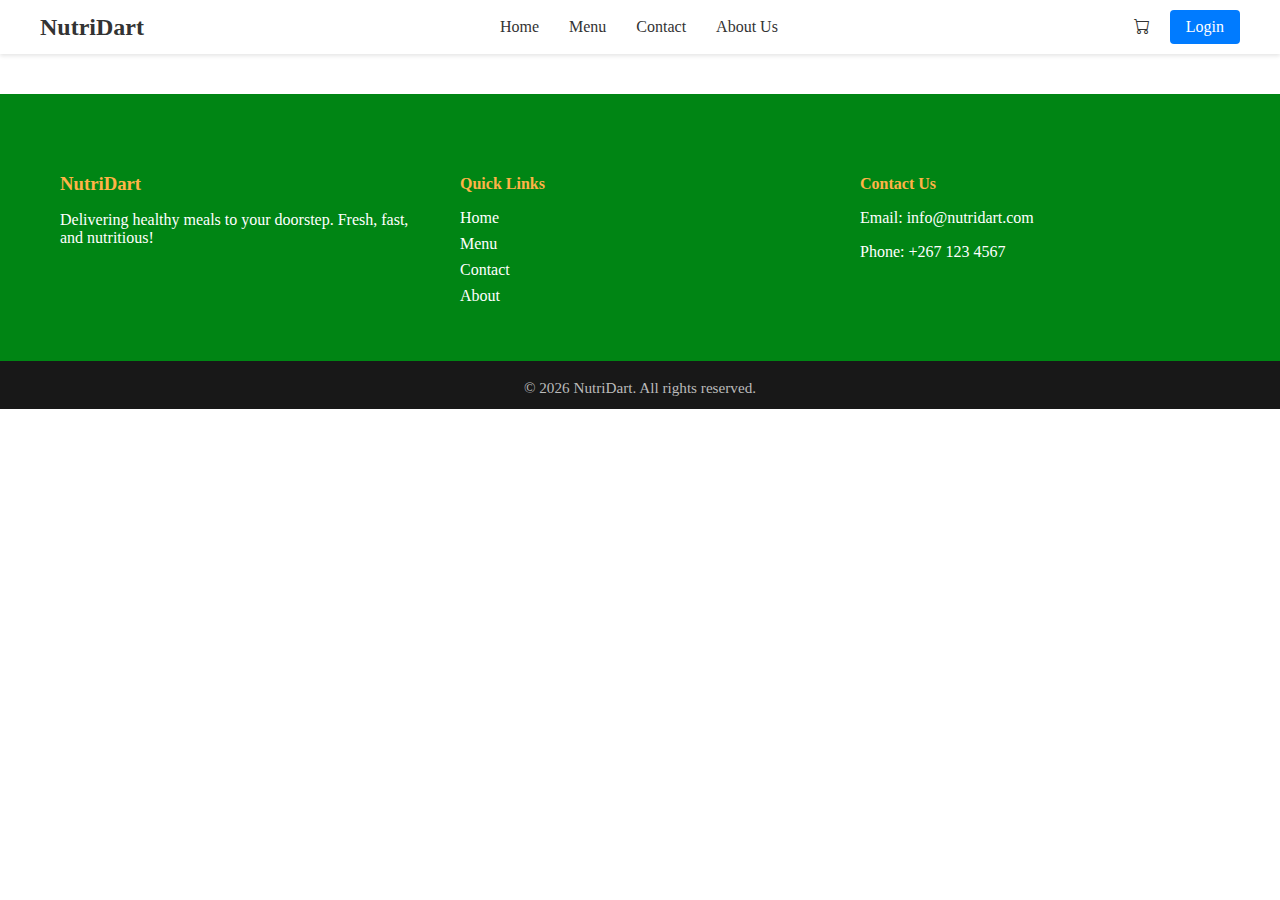
<file: about.html>
<!DOCTYPE html>
<html lang="en">
<head>
    <meta charset="UTF-8">
    <meta name="viewport" content="width=device-width, initial-scale=1.0">
    <title>NutriDart</title>
    <link rel="stylesheet" href="css/style.css">
    <link rel="stylesheet" href="https://cdn.jsdelivr.net/npm/bootstrap-icons@1.10.0/font/bootstrap-icons.css">
</head>

<body>

    <nav class="navbar">
        <div class="logo">
            <a href="index.html">NutriDart</a>
        </div>
        <ul class="nav-links">
            <li><a href="index.html">Home</a></li>
            <li><a href="menu.html">Menu</a></li>
            <li><a href="contact.html">Contact</a></li>
            <li><a href="about.html">About Us</a></li>
        </ul>
        <div class="nav-right">
            <a href="cart.html" class="cart-link"><i class="bi bi-cart"></i></a>
            <a href="login.html" class="btn-login">Login</a>
        </div>
    </nav>
<footer class="footer">
        <div class="footer-content">
            <div class="footer-section about">
                <h3>NutriDart</h3>
                <p>Delivering healthy meals to your doorstep. Fresh, fast, and nutritious!</p>
            </div>
            <div class="footer-section links">
                <h4>Quick Links</h4>
                <ul>
                    <li><a href="index.html">Home</a></li>
                    <li><a href="menu.html">Menu</a></li>
                    <li><a href="contact.html">Contact</a></li>
                    <li><a href="about.html">About</a></li>
                </ul>
            </div>
            <div class="footer-section contact">
                <h4>Contact Us</h4>
                <p>Email: info@nutridart.com</p>
                <p>Phone: +267 123 4567</p>
            </div>
        </div>
        <div class="footer-bottom">
            &copy; 2026 NutriDart. All rights reserved.
        </div>
    </footer>
    </body>
</html>
</file>
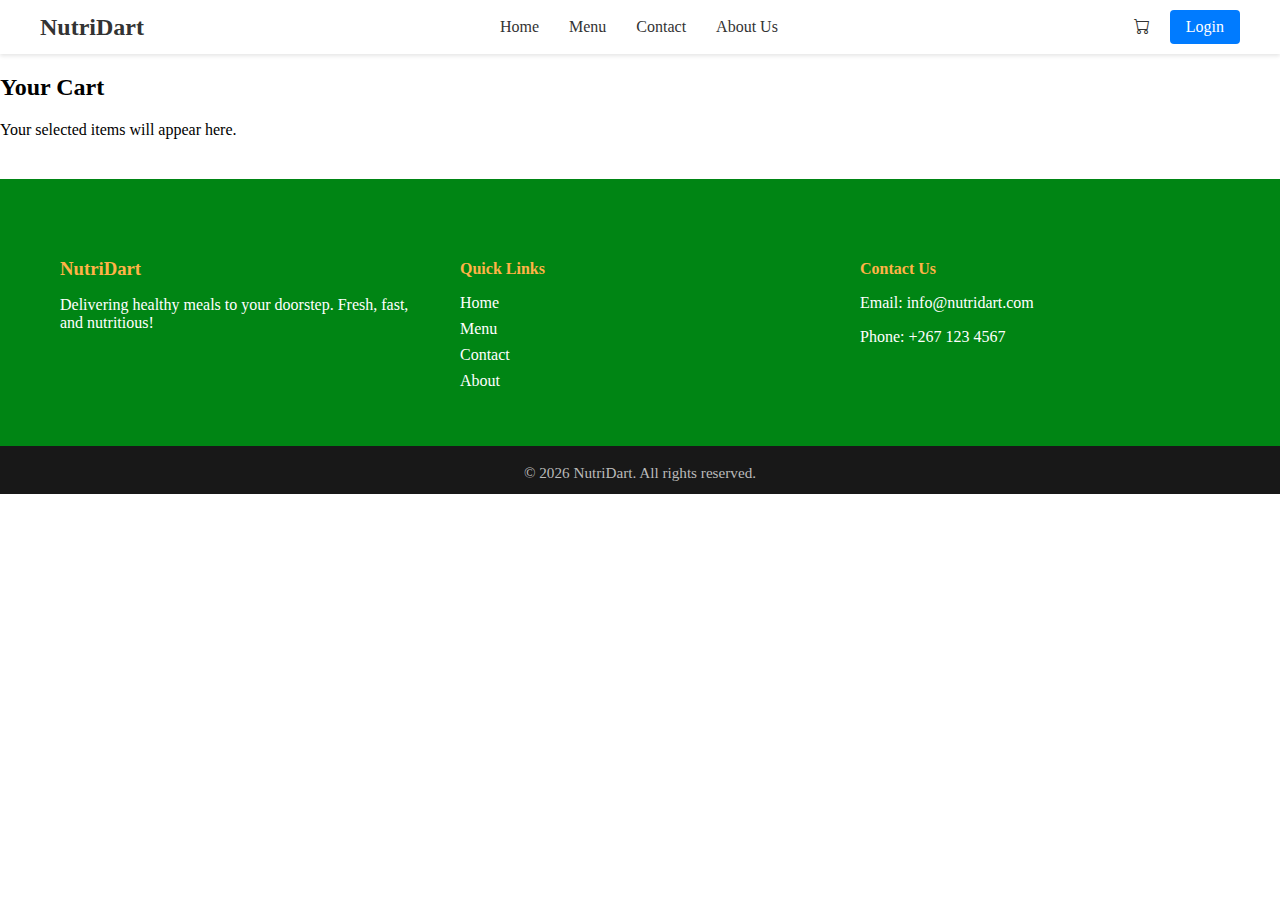
<file: cart.html>
<!DOCTYPE html>
<html lang="en">
<head>
    <meta charset="UTF-8">
    <meta name="viewport" content="width=device-width, initial-scale=1.0">
    <title>Cart - NutriDart</title>
    <link rel="stylesheet" href="css/cart.css">
    <link rel="stylesheet" href="https://cdn.jsdelivr.net/npm/bootstrap-icons@1.10.0/font/bootstrap-icons.css">
</head>
<body>
    <nav class="navbar">
        <div class="logo">
            <a href="index.html">NutriDart</a>
        </div>
        <ul class="nav-links">
            <li><a href="index.html">Home</a></li>
            <li><a href="menu.html">Menu</a></li>
            <li><a href="contact.html">Contact</a></li>
            <li><a href="about.html">About Us</a></li>
        </ul>
        <div class="nav-right">
            <a href="cart.html" class="cart-link"><i class="bi bi-cart"></i></a>
            <a href="login.html" class="btn-login">Login</a>
        </div>
    </nav>
    <main class="cart-main">
        <section class="cart-section">
            <h2>Your Cart</h2>
            <p>Your selected items will appear here.</p>
            <!-- Cart content goes here -->
        </section>
    </main>
    <footer class="footer">
        <div class="footer-content">
            <div class="footer-section about">
                <h3>NutriDart</h3>
                <p>Delivering healthy meals to your doorstep. Fresh, fast, and nutritious!</p>
            </div>
            <div class="footer-section links">
                <h4>Quick Links</h4>
                <ul>
                    <li><a href="index.html">Home</a></li>
                    <li><a href="menu.html">Menu</a></li>
                    <li><a href="contact.html">Contact</a></li>
                    <li><a href="about.html">About</a></li>
                </ul>
            </div>
            <div class="footer-section contact">
                <h4>Contact Us</h4>
                <p>Email: info@nutridart.com</p>
                <p>Phone: +267 123 4567</p>
            </div>
        </div>
        <div class="footer-bottom">
            &copy; 2026 NutriDart. All rights reserved.
        </div>
    </footer>
</body>
</html>
</file>
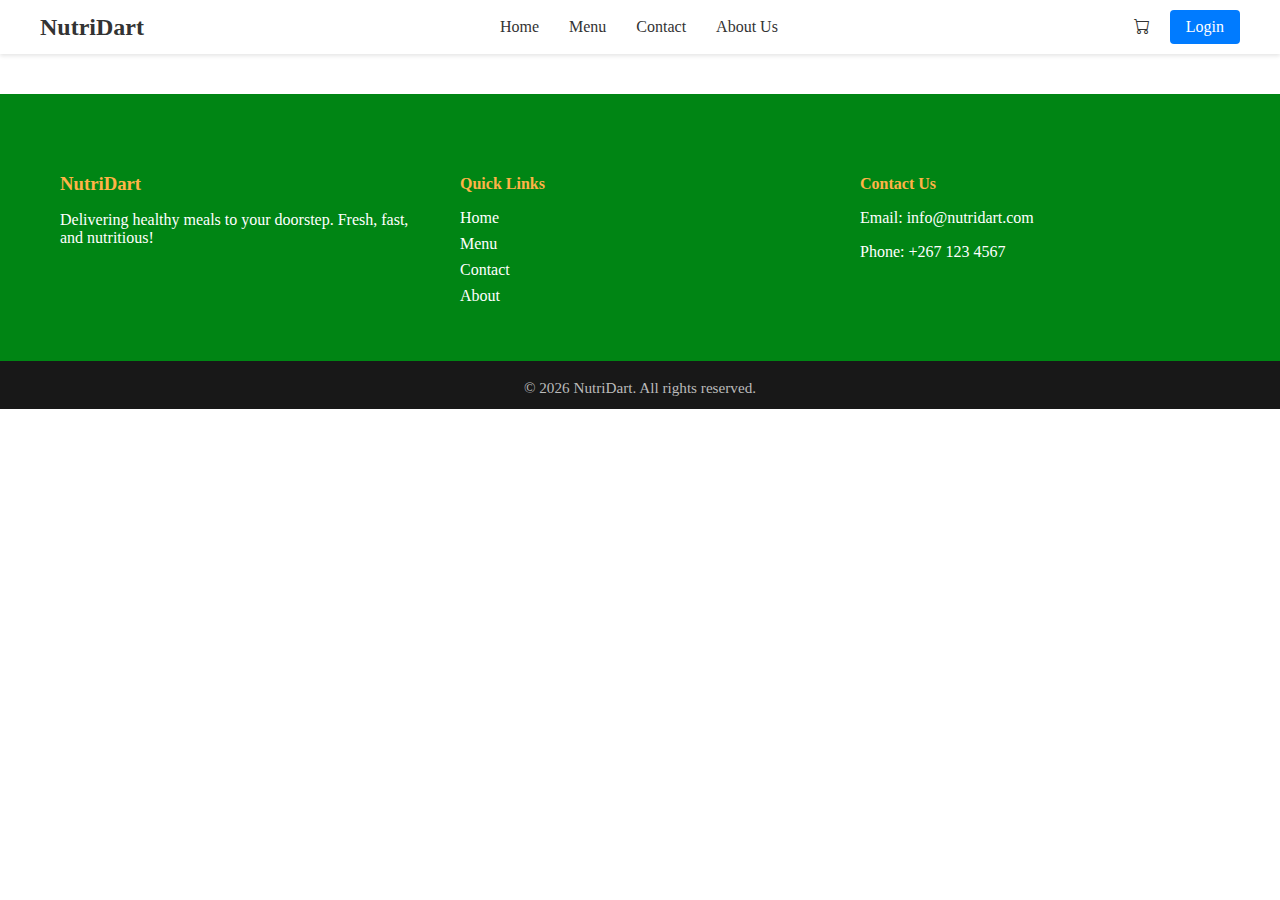
<file: contact.html>
<!DOCTYPE html>
<html lang="en">
<head>
    <meta charset="UTF-8">
    <meta name="viewport" content="width=device-width, initial-scale=1.0">
    <title>NutriDart</title>
    <link rel="stylesheet" href="css/style.css">
    <link rel="stylesheet" href="https://cdn.jsdelivr.net/npm/bootstrap-icons@1.10.0/font/bootstrap-icons.css">
</head>

<body>
<nav class="navbar">
        <div class="logo">
            <a href="index.html">NutriDart</a>
        </div>
        <ul class="nav-links">
            <li><a href="index.html">Home</a></li>
            <li><a href="menu.html">Menu</a></li>
            <li><a href="contact.html">Contact</a></li>
            <li><a href="about.html">About Us</a></li>
        </ul>
        <div class="nav-right">
            <a href="cart.html" class="cart-link"><i class="bi bi-cart"></i></a>
            <a href="login.html" class="btn-login">Login</a>
        </div>
    </nav>

<footer class="footer">
        <div class="footer-content">
            <div class="footer-section about">
                <h3>NutriDart</h3>
                <p>Delivering healthy meals to your doorstep. Fresh, fast, and nutritious!</p>
            </div>
            <div class="footer-section links">
                <h4>Quick Links</h4>
                <ul>
                    <li><a href="index.html">Home</a></li>
                    <li><a href="menu.html">Menu</a></li>
                    <li><a href="contact.html">Contact</a></li>
                    <li><a href="about.html">About</a></li>
                </ul>
            </div>
            <div class="footer-section contact">
                <h4>Contact Us</h4>
                <p>Email: info@nutridart.com</p>
                <p>Phone: +267 123 4567</p>
            </div>
        </div>
        <div class="footer-bottom">
            &copy; 2026 NutriDart. All rights reserved.
        </div>
    </footer>
</body>
</html>
</file>
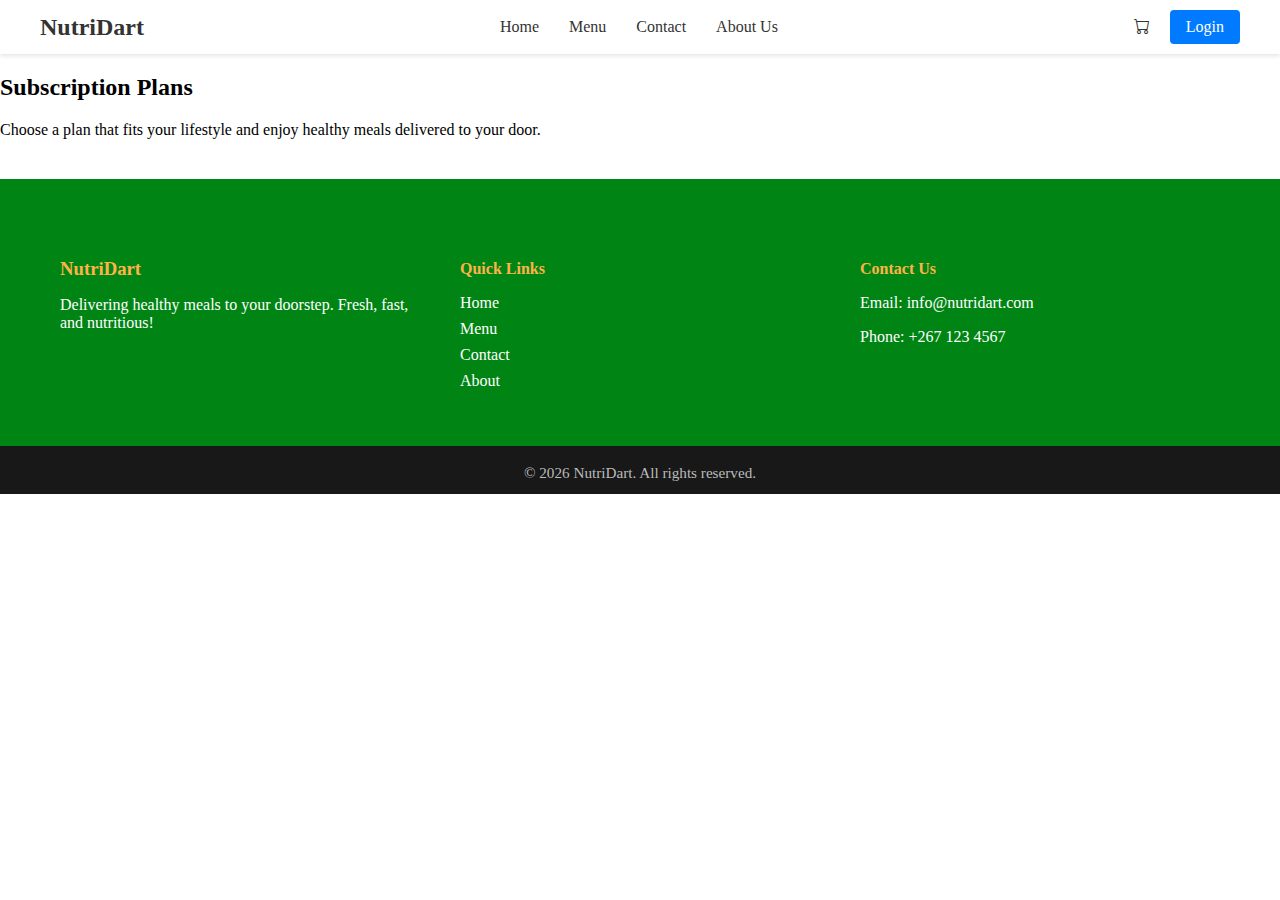
<file: subscription.html>
<!DOCTYPE html>
<html lang="en">
<head>
    <meta charset="UTF-8">
    <meta name="viewport" content="width=device-width, initial-scale=1.0">
    <title>Subscription - NutriDart</title>
    <link rel="stylesheet" href="css/style.css">
    <link rel="stylesheet" href="https://cdn.jsdelivr.net/npm/bootstrap-icons@1.10.0/font/bootstrap-icons.css">
</head>
<body>
    <nav class="navbar">
        <div class="logo">
            <a href="index.html">NutriDart</a>
        </div>
        <ul class="nav-links">
            <li><a href="index.html">Home</a></li>
            <li><a href="menu.html">Menu</a></li>
            <li><a href="contact.html">Contact</a></li>
            <li><a href="about.html">About Us</a></li>
        </ul>
        <div class="nav-right">
            <a href="cart.html" class="cart-link"><i class="bi bi-cart"></i></a>
            <a href="login.html" class="btn-login">Login</a>
        </div>
    </nav>
    <main class="subscription-main">
        <section class="subscription-section">
            <h2>Subscription Plans</h2>
            <p>Choose a plan that fits your lifestyle and enjoy healthy meals delivered to your door.</p>
            <!-- Subscription content goes here -->
        </section>
    </main>
    <footer class="footer">
        <div class="footer-content">
            <div class="footer-section about">
                <h3>NutriDart</h3>
                <p>Delivering healthy meals to your doorstep. Fresh, fast, and nutritious!</p>
            </div>
            <div class="footer-section links">
                <h4>Quick Links</h4>
                <ul>
                    <li><a href="index.html">Home</a></li>
                    <li><a href="menu.html">Menu</a></li>
                    <li><a href="contact.html">Contact</a></li>
                    <li><a href="about.html">About</a></li>
                </ul>
            </div>
            <div class="footer-section contact">
                <h4>Contact Us</h4>
                <p>Email: info@nutridart.com</p>
                <p>Phone: +267 123 4567</p>
            </div>
        </div>
        <div class="footer-bottom">
            &copy; 2026 NutriDart. All rights reserved.
        </div>
    </footer>
</body>
</html>
</file>
<file: css/style.css>
.login-section {
    animation: loginFadeIn 0.8s cubic-bezier(0.23, 1, 0.32, 1);
}
@keyframes loginFadeIn {
    0% {
        opacity: 0;
        transform: translateY(40px) scale(0.98);
    }
    80% {
        opacity: 1;
        transform: translateY(-4px) scale(1.01);
    }
    100% {
        opacity: 1;
        transform: translateY(0) scale(1);
    }
}
.login-feedback {
    margin-bottom: 14px;
    font-size: 1rem;
    min-height: 22px;
    text-align: center;
    transition: color 0.2s;
}
.login-spinner {
    display: flex;
    justify-content: center;
    align-items: center;
    margin: 12px 0 0 0;
    width: 100%;
}
.spinner {
    border: 4px solid #f3f3f3;
    border-top: 4px solid #008514;
    border-radius: 50%;
    width: 32px;
    height: 32px;
    animation: spin 1s linear infinite;
}
@keyframes spin {
    0% { transform: rotate(0deg); }
    100% { transform: rotate(360deg); }
}
.forgot-password {
    text-align: right;
    margin-bottom: 8px;
}
.forgot-password a {
    color: #008514;
    font-size: 0.97rem;
    text-decoration: underline;
    cursor: pointer;
}
/* Navbar Styles */
.navbar {
    display: flex;
    justify-content: space-between;
    align-items: center;
    background-color: #fff;
    padding: 10px 40px;
    box-shadow: 0 2px 4px rgba(0,0,0,0.1);
    width: 100vw;
    box-sizing: border-box;
}

.html, body {
    width: 100vw;
    height: 100vh;
    margin: 0;
    padding: 0;
    box-sizing: border-box;
    overflow-x: hidden;
}
.logo a {
    font-size: 24px;
    font-weight: bold;
    color: #333;
    text-decoration: none;
}

.nav-links {
    list-style: none;
    display: flex;
    margin: 0;
    padding: 0;
}

.nav-links li {
    margin: 0 15px;
}

.nav-links a {
    text-decoration: none;
    color: #333;
    font-weight: 500;
}

.nav-links a:hover {
    color: #007bff;
}

.nav-right {
    display: flex;
    align-items: center;
}

.cart-link {
    margin-right: 15px;
    text-decoration: none;
    color: #333;
    font-weight: 500;
}

.cart-link:hover {
    color: #007bff;
}

.cart-link i {
    margin-right: 5px;
}

.btn-login {
    background-color: #007bff;
    color: #fff;
    padding: 8px 16px;
    text-decoration: none;
    border-radius: 4px;
}

.btn-login:hover {
    background-color: #0056b3;
}

/* Responsive */
@media (max-width: 768px) {
    .navbar {
        flex-direction: column;
    }
    .nav-links {
        margin: 10px 0;
    }
}

/* Hero Section */
.hero {
    position: relative;
    width: 100vw;
    height: 100vh;
    min-height: 500px;
    overflow: hidden;
    display: flex;
    align-items: center;
    justify-content: center;
    margin: 0;
    box-sizing: border-box;
}
.hero-img {
    position: absolute;
    top: 0;
    left: 0;
    width: 100%;
    height: 100%;
    object-fit: cover;
    z-index: 1;
}
.hero-content {
    position: relative;
    z-index: 2;
    color: #fff;
    text-align: center;
    background: rgba(0,0,0,0.4);
    padding: 40px 20px;
    border-radius: 12px;
}
.hero-content h1 {
    font-size: 3rem;
    margin-bottom: 1rem;
}
.hero-content p {
    font-size: 1.5rem;
}

.featured {
    padding: 60px 50px;
    background-color: #ffffff;
    text-align: center;
}

.section-title {
    font-size: 32px;
    margin-bottom: 40px;
    color: #0f5132;
}

.meal-container {
    display: flex;
    justify-content: center;
    gap: 40px;
}

.meal-card {
    background-color: #f8f9fa;
    padding: 20px;
    border-radius: 10px;
    width: 250px;
}

.meal-card img {
    width: 100%;
    border-radius: 8px;
}

.meal-card h3 {
    margin: 15px 0 10px;
}

.meal-card button {
    background-color: #0f5132;
    color: white;
    border: none;
    padding: 8px 15px;
    border-radius: 5px;
    cursor: pointer;
}

.meal-card button:hover {
    background-color: #198754;
}

/* Footer Styles */
.footer {
    background: #008514;
    color: #ffffff;
    padding: 40px 0 0 0;
    margin-top: 40px;
    font-size: 1rem;
    width: 100vw;
}
.footer-content {
    display: flex;
    justify-content: space-around;
    flex-wrap: wrap;
    padding: 0 20px;
    max-width: 1200px;
    margin: 0 auto;
}
.footer-section {
    flex: 1 1 200px;
    margin: 20px;
}
.footer-section h3, .footer-section h4 {
    color: #ffb347;
    margin-bottom: 10px;
}
.footer-section ul {
    list-style: none;
    padding: 0;
}
.footer-section ul li {
    margin-bottom: 8px;
}
.footer-section ul li a {
    color: #fff;
    text-decoration: none;
    transition: color 0.2s;
}
.footer-section ul li a:hover {
    color: #ffb347;
}
.footer-bottom {
    text-align: center;
    padding: 18px 0 12px 0;
    background: #181818;
    color: #bbb;
    font-size: 0.95rem;
    margin-top: 20px;
}
@media (max-width: 900px) {
    .footer-content {
        flex-direction: column;
        align-items: center;
    }
    .footer-section {
        margin: 10px 0;
    }
}

/* Login Page Styles */
.login-main {
    min-height: 70vh;
    display: flex;
    align-items: center;
    justify-content: center;
    background: #f7f7f7;
    padding: 40px 0;
}
.login-section {
    background: #fff;
    padding: 32px 28px 24px 28px;
    border-radius: 12px;
    box-shadow: 0 4px 24px rgba(0,0,0,0.08);
    width: 100%;
    max-width: 370px;
    text-align: center;
}
.login-section h2 {
    margin-bottom: 24px;
    color: #008514;
}
.login-form .form-group {
    margin-bottom: 18px;
    text-align: left;
}
.login-form label {
    display: block;
    margin-bottom: 6px;
    color: #333;
    font-weight: 500;
}
.login-form input[type="email"],
.login-form input[type="password"] {
    width: 100%;
    padding: 10px 12px;
    border: 1px solid #ccc;
    border-radius: 5px;
    font-size: 1rem;
    box-sizing: border-box;
    margin-bottom: 2px;
    transition: border 0.2s;
}
.login-form input[type="email"]:focus,
.login-form input[type="password"]:focus {
    border: 1.5px solid #008514;
    outline: none;
}
.login-form .btn-login {
    width: 100%;
    margin-top: 10px;
    font-size: 1.1rem;
    font-weight: 600;
}
.signup-link {
    margin-top: 18px;
    font-size: 0.98rem;
}
.signup-link a {
    color: #008514;
    text-decoration: underline;
    font-weight: 500;
}
</file>
<file: css/cart.css>
/* Navbar Styles */
.navbar {
    display: flex;
    justify-content: space-between;
    align-items: center;
    background-color: #fff;
    padding: 10px 40px;
    box-shadow: 0 2px 4px rgba(0,0,0,0.1);
    width: 100vw;
    box-sizing: border-box;
}

.html, body {
    width: 100vw;
    height: 100vh;
    margin: 0;
    padding: 0;
    box-sizing: border-box;
    overflow-x: hidden;
}
.logo a {
    font-size: 24px;
    font-weight: bold;
    color: #333;
    text-decoration: none;
}

.nav-links {
    list-style: none;
    display: flex;
    margin: 0;
    padding: 0;
}

.nav-links li {
    margin: 0 15px;
}

.nav-links a {
    text-decoration: none;
    color: #333;
    font-weight: 500;
}

.nav-links a:hover {
    color: #007bff;
}

.nav-right {
    display: flex;
    align-items: center;
}

.cart-link {
    margin-right: 15px;
    text-decoration: none;
    color: #333;
    font-weight: 500;
}

.cart-link:hover {
    color: #007bff;
}

.cart-link i {
    margin-right: 5px;
}

.btn-login {
    background-color: #007bff;
    color: #fff;
    padding: 8px 16px;
    text-decoration: none;
    border-radius: 4px;
}

.btn-login:hover {
    background-color: #0056b3;
}

/* Responsive */
@media (max-width: 768px) {
    .navbar {
        flex-direction: column;
    }
    .nav-links {
        margin: 10px 0;
    }
}

/* Footer Styles */
.footer {
    background: #008514;
    color: #ffffff;
    padding: 40px 0 0 0;
    margin-top: 40px;
    font-size: 1rem;
    width: 100vw;
}
.footer-content {
    display: flex;
    justify-content: space-around;
    flex-wrap: wrap;
    padding: 0 20px;
    max-width: 1200px;
    margin: 0 auto;
}
.footer-section {
    flex: 1 1 200px;
    margin: 20px;
}
.footer-section h3, .footer-section h4 {
    color: #ffb347;
    margin-bottom: 10px;
}
.footer-section ul {
    list-style: none;
    padding: 0;
}
.footer-section ul li {
    margin-bottom: 8px;
}
.footer-section ul li a {
    color: #fff;
    text-decoration: none;
    transition: color 0.2s;
}
.footer-section ul li a:hover {
    color: #ffb347;
}
.footer-bottom {
    text-align: center;
    padding: 18px 0 12px 0;
    background: #181818;
    color: #bbb;
    font-size: 0.95rem;
    margin-top: 20px;
}
@media (max-width: 900px) {
    .footer-content {
        flex-direction: column;
        align-items: center;
    }
    .footer-section {
        margin: 10px 0;
    }
}
</file>
